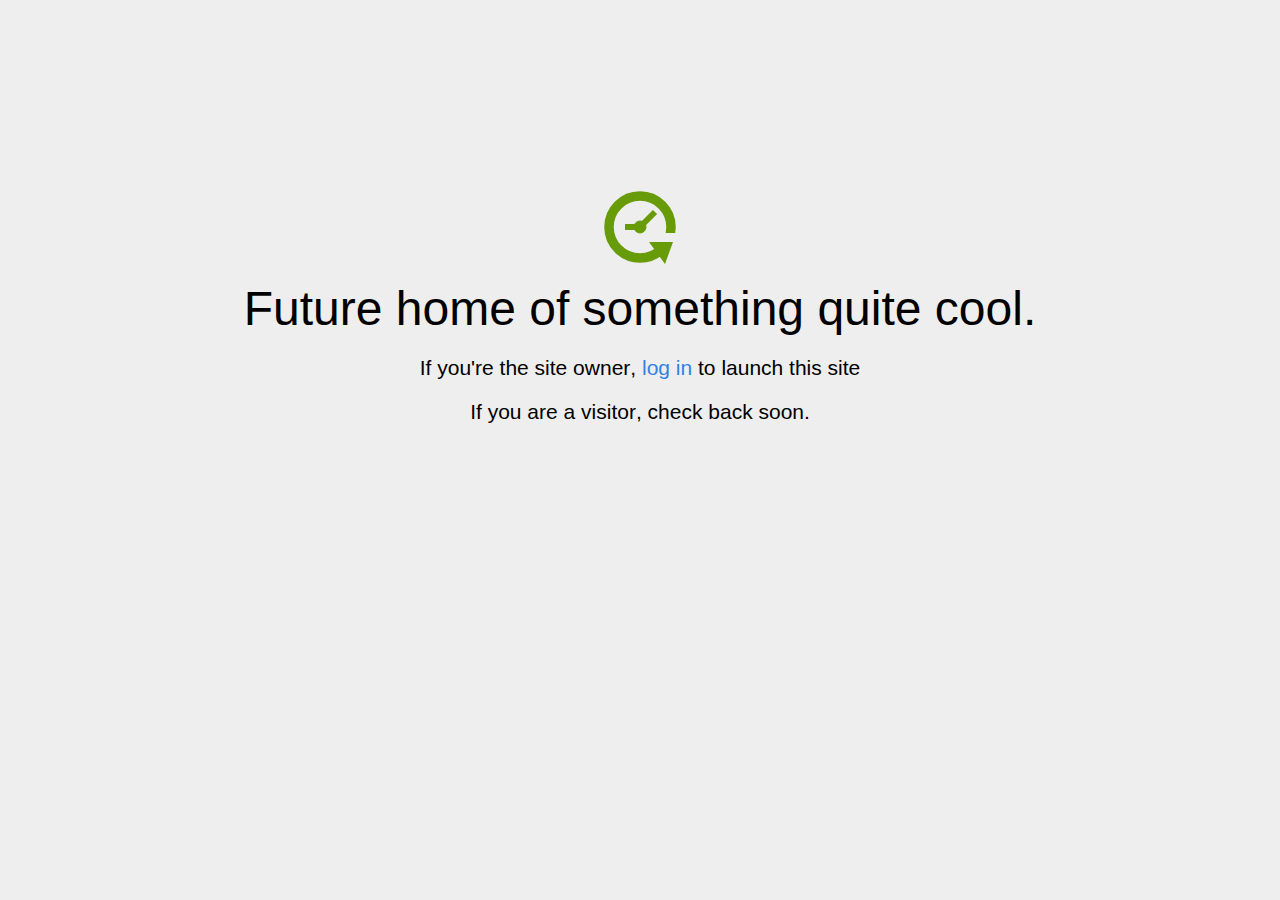
<file: `home.html>
<!DOCTYPE html>
<html>
<head>
<title>Coming Soon</title>
<meta http-equiv="content-type" content="text/html; charset=utf-8" >
<meta name="viewport" content="width=device-width, initial-scale=1.0">
<style type="text/css">
body {
  /*background: linear-gradient(90deg, white, gray);*/
  background-color: #eee;
}

body, h1, p {
  font-family: "Helvetica Neue", "Segoe UI", Segoe, Helvetica, Arial, "Lucida Grande", sans-serif;
  font-weight: normal;
  margin: 0;
  padding: 0;
  text-align: center;
}

.container {
  margin-left:  auto;
  margin-right:  auto;
  margin-top: 177px;
  max-width: 1170px;
  padding-right: 15px;
  padding-left: 15px;
}

.row:before, .row:after {
  display: table;
  content: " ";
}

h1 {
  font-size: 48px;
  font-weight: 300;
  margin: 0 0 20px 0;
}

.lead {
  font-size: 21px;
  font-weight: 200;
  margin-bottom: 20px;
}

p {
  margin: 0 0 10px;
}

a {
  color: #3282e6;
  text-decoration: none;
}
</style>
</head>

<body>
<div class="container text-center" id="error">

  <svg height="100" width="100">
    <circle cx="50" cy="50" r="31" stroke="#679b08" stroke-width="9.5" fill="none" />
    <circle cx="50" cy="50" r="6" stroke="#679b08" stroke-width="1" fill="#679b08" />
    <line x1="50" y1="50" x2="35" y2="50" style="stroke:#679b08;stroke-width:6" />
    <line x1="65" y1="35" x2="50" y2="50" style="stroke:#679b08;stroke-width:6" />
    <path d="M59 65 L83 65 L75 87 Z" fill="#679b08" />
    <rect width="20" height="9" x="70" y="56" style="fill:#eee;stroke-width:0;" />
  </svg>
  <div class="row">
    <div class="col-md-12">
      <div class="main-icon text-success"><span class="uxicon uxicon-clock-refresh"></span></div>
      <h1>Future home of something quite cool.</h1>
      <p class="lead">If you're the <strong>site owner</strong>, <a href="/cpanel">log in</a> to launch this site</p>
      <p class="lead">If you are a <strong>visitor</strong>, check back soon.</p>
    </div>
  </div>

</div>

</body>
</html>
</file>
